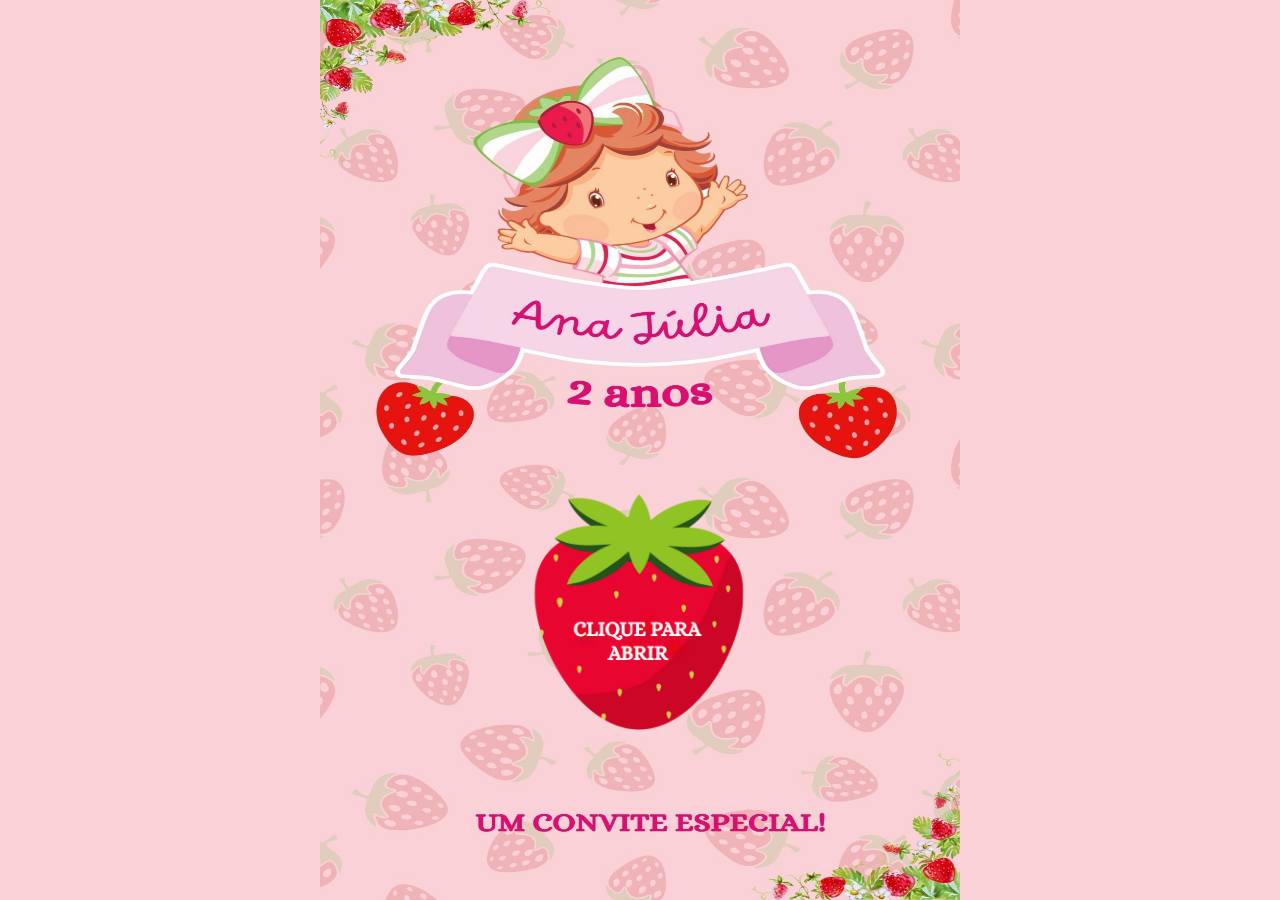
<file: index.html>
<!DOCTYPE html>

<html lang="pt-BR">

  <head>

    <meta charset="utf-8">

    <meta name="keywords" content="" /><!--Defina palavras-chave para motores de busca-->

    <meta name="description" content="" /><!--Defina uma descrição da sua página da web-->

    <meta name="author" content=""><!--Defina um autor/criador da página-->

    <meta http-equiv="X-UA-Compatible" content="IE=edge">

    <meta name="viewport" content="width=device-width, initial-scale=1, maximum-scale=1" />

    <title>Convite de Ana Julia</title>

    <link rel="shortcut icon" href="" /><!--Defina a logo da empresa-->

    <link rel="preconnect" href="https://fonts.googleapis.com">
    <link rel="preconnect" href="https://fonts.gstatic.com" crossorigin>
    <link href="https://fonts.googleapis.com/css2?family=Lato&family=Playfair+Display&display=swap" rel="stylesheet">

    <link rel="stylesheet" type="text/css" href="css/font-awesome.min.css" />

    <link rel="stylesheet" type="text/css" href="css/bootstrap.min.css" />

    <link rel="stylesheet" type="text/css" href="css/index.css" />

    <link rel="stylesheet" type="text/css" href="css/style.css" />

    <link rel="stylesheet" type="text/css" href="css/responsive.css" />

  </head>

  <body>

    <div class="mainpage">
      <img class="page" src="images/1.jpg">
      <a href="info.html"><img class="icon" src="images/iconemorango.png"></a>
    </div>

    <script type="text/javascript" src="js/script.js"></script>

    <script type="text/javascript" src="js/jquery.min.js"></script>
    
    <script type="text/javascript" src="js/popper.min.js"></script>

    <script type="text/javascript" src="js/bootstrap.min.js"></script>

  </body>

</html>
</file>
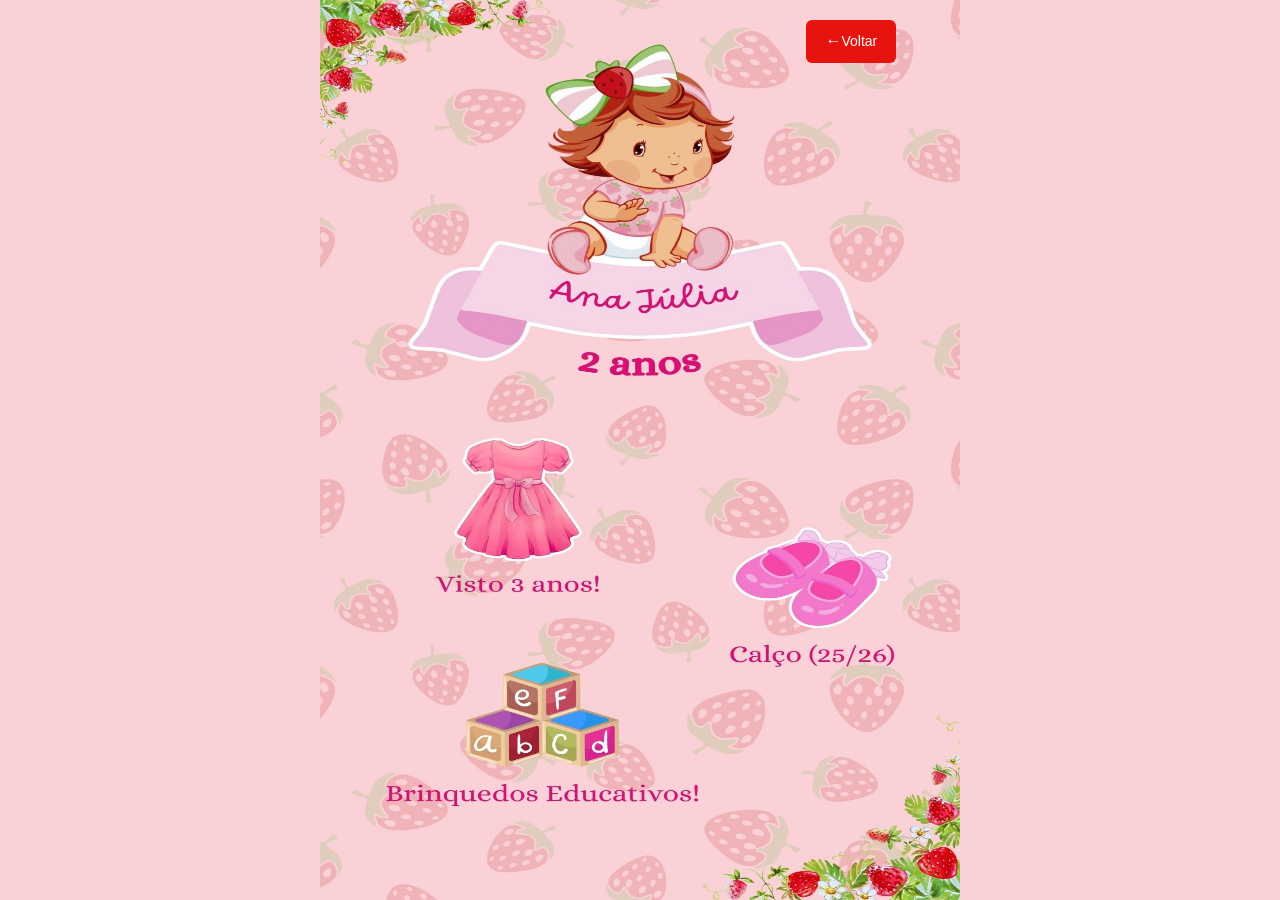
<file: sugestao.html>
<!DOCTYPE html>

<html lang="pt-BR">

  <head>

    <meta charset="utf-8">

    <meta name="keywords" content="" /><!--Defina palavras-chave para motores de busca-->

    <meta name="description" content="" /><!--Defina uma descrição da sua página da web-->

    <meta name="author" content=""><!--Defina um autor/criador da página-->

    <meta http-equiv="X-UA-Compatible" content="IE=edge">

    <meta name="viewport" content="width=device-width, initial-scale=1, maximum-scale=1" />

    <title>Convite de Ana Julia</title>

    <link rel="shortcut icon" href="" /><!--Defina a logo da empresa-->

    <link rel="preconnect" href="https://fonts.googleapis.com">
    <link rel="preconnect" href="https://fonts.gstatic.com" crossorigin>
    <link href="https://fonts.googleapis.com/css2?family=Lato&family=Playfair+Display&display=swap" rel="stylesheet">

    <link rel="stylesheet" type="text/css" href="css/font-awesome.min.css" />

    <link rel="stylesheet" type="text/css" href="css/bootstrap.min.css" />

    <link rel="stylesheet" type="text/css" href="css/sugestao.css" />

    <link rel="stylesheet" type="text/css" href="css/style.css" />

    <link rel="stylesheet" type="text/css" href="css/responsive.css" />

  </head>

  <body>

    <div class="sugestaopage">
      <a href="info.html" class="btn-voltar"><span class="seta">←</span>Voltar</a>
      <img class="page" src="images/3.jpg">
    </div>

    <script type="text/javascript" src="js/script.js"></script>

    <script type="text/javascript" src="js/jquery.min.js"></script>
    
    <script type="text/javascript" src="js/popper.min.js"></script>

    <script type="text/javascript" src="js/bootstrap.min.js"></script>

  </body>

</html>
</file>
<file: css/index.css>
.mainpage{
    position: relative;
    text-align: center;
}

.mainpage .icon {
    position: absolute;
    top: 68%;
    left: 49.9%;
    width: 18vw;        /* escala com a tela */
    max-width: 240px;  /* limite máximo */
    aspect-ratio: 1 / 1;
    transform: translate(-50%, -50%);
}
</file>
<file: css/style.css>
body {
  background-color: #fad1d6;
  opacity: 0;
  transition: opacity 0.4s ease;
}

body.loaded {
  opacity: 1;
}
</file>
<file: css/responsive.css>
@media screen and (min-width:1300px) {
    .mainpage{
        width: 100vw;
        height: 100vh;
}

.mainpage .page{
        width: auto;
        height: 100%;
}

.mainpage .icon {
    min-width: 240px;  /* limite mínimo */
}

}

@media screen and (max-width:1299px) and (min-width:1000px){
    .mainpage{
        width: 100vw;
        height: 100vh;
}

.mainpage .page{
        width: 50%;
        height: 100%;
}

.mainpage .icon {
    min-width: 240px;  /* limite mínimo */
}

}

@media screen and (max-width:999px) and (min-width:785px){
    .mainpage{
        width: 100vw;
        height: 100vh;
}

.mainpage .page{
        width: 60%;
        height: 100%;
}

.mainpage .icon {
    min-width: 240px;  /* limite mínimo */
}

}

@media screen and (max-width:784px) and (min-width:601px){
    .mainpage{
        width: 100vw;
        height: 100vh;
}

.mainpage .page{
        width: 75%;
        height: 100%;
}

.mainpage .icon {
    min-width: 240px;  /* limite mínimo */
}

}

@media screen and (max-width:600px) and (min-width:200px){
    .mainpage{
        width: 100vw;
        height: 100vh;
}

.mainpage .page{
        width: 100%;
        height: 100%;
}

.mainpage .icon {
    min-width: 220px;  /* limite mínimo */
}

}


















/* info html */

@media screen and (min-width:1300px) {
.infopage{
    width: 100vw;
    height: 100vh;
}

.infopage .infoimg{
    width: 30%;
    height: 100vh;
}

.infopage .botao{
    left: 57%;
}

.infopage .presente{
    transform: translate(-50%, -50%);
    left: 58%;
}

.infopage .loc{
    transform: translate(-50%, -50%);
    left: 49.5%;
}

.infopage .confirmar{
    transform: translate(-50%, -50%);
    left: 42%;
}

}

@media screen and (max-width:1299px) and (min-width:1000px){
.infopage{
    width: 100vw;
    height: 100vh;
}

.infopage .infoimg{
    width: 50%;
    height: 100vh;
}

.infopage .botao{
    left: 63%;
}

.infopage .presente{
    transform: translate(-50%, -50%);
    left: 63.5%;
}

.infopage .loc{
    transform: translate(-50%, -50%);
    left: 49.5%;
}

.infopage .confirmar{
    transform: translate(-50%, -50%);
    left: 36.5%;
}

}

@media screen and (max-width:1299px) and (min-width:1000px){
.infopage{
    width: 100vw;
    height: 100vh;
}

.infopage .infoimg{
    width: 50%;
    height: 100vh;
}

.infopage .botao{
    left: 63%;
}

.infopage .presente{
    transform: translate(-50%, -50%);
    left: 63.5%;
}

.infopage .loc{
    transform: translate(-50%, -50%);
    left: 49.5%;
}

.infopage .confirmar{
    transform: translate(-50%, -50%);
    left: 36.5%;
}

}

@media screen and (max-width:999px) and (min-width:785px){
.infopage{
    width: 100vw;
    height: 100vh;
}

.infopage .infoimg{
    width: 60%;
    height: 100vh;
}

.infopage .botao{
    left: 65%;
}

.infopage .presente{
    transform: translate(-50%, -50%);
    left: 66%;
}

.infopage .loc{
    transform: translate(-50%, -50%);
    left: 49.5%;
}

.infopage .confirmar{
    transform: translate(-50%, -50%);
    left: 34%;
}

}

@media screen and (max-width:784px) and (min-width:601px){
.infopage{
    width: 100vw;
    height: 100vh;
}

.infopage .infoimg{
    width: 75%;
    height: 100vh;
}

.infopage .botao{
    left: 71%;
}

.infopage .presente{
    transform: translate(-50%, -50%);
    left: 70%;
}

.infopage .loc{
    transform: translate(-50%, -50%);
    left: 49.5%;
}

.infopage .confirmar{
    transform: translate(-50%, -50%);
    left: 30%;
}

}

@media screen and (max-width:600px) and (min-width:200px){
.infopage{
    width: 100vw;
    height: 100vh;
}

.infopage .infoimg{
    width: 100%;
    height: 100vh;
}

.infopage .botao{
    right: 21px;
}

.infopage .presente{
    transform: translate(-50%, -50%);
    left: 76.5%;
}

.infopage .loc{
    transform: translate(-50%, -50%);
    left: 49.5%;
}

.infopage .confirmar{
    transform: translate(-50%, -50%);
    left: 23.5%;
}

}















/* sugestão html */

@media screen and (min-width:1300px) {
    .sugestaopage{
        width: 100vw;
        height: 100vh;
}

    .sugestaopage .page{
        width: auto;
        height: 100%;
}

.btn-voltar {
    left: 57%;
}

}

@media screen and (max-width:1299px) and (min-width:1000px){
    .sugestaopage{
        width: 100vw;
        height: 100vh;
}

    .sugestaopage .page{
        width: 50%;
        height: 100%;
}

.btn-voltar {
    left: 63%;
}

}

@media screen and (max-width:999px) and (min-width:785px){
    .sugestaopage{
        width: 100vw;
        height: 100vh;
}

    .sugestaopage .page{
        width: 60%;
        height: 100%;
}

.btn-voltar {
    left: 65%;
}

}

@media screen and (max-width:784px) and (min-width:601px){
    .sugestaopage{
        width: 100vw;
        height: 100vh;
}

    .sugestaopage .page{
        width: 75%;
        height: 100%;
}

.btn-voltar {
    left: 71%;
}

}

@media screen and (max-width:600px) and (min-width:200px){
    .sugestaopage{
        width: 100vw;
        height: 100vh;
}

    .sugestaopage .page{
        width: 100%;
        height: 100%;
}

.btn-voltar {
    right: 21px;
}

}
</file>
<file: css/sugestao.css>
.sugestaopage{
    position: relative;
    text-align: center;
}

.btn-voltar {
    position: absolute;
    width: 90px;
    height: 43px;
    top: 20px;
    z-index: 99;
    background-color: #e6130f;
    color: #ffffff;
    padding-top: 11px;
    font-size: 14px;
    font-weight: 500;
    border-radius: 6px;
}

.btn-voltar,
.btn-voltar:visited,
.btn-voltar:hover,
.btn-voltar:active {
    color: #ffffff;          /* impede azul */
    text-decoration: none;   /* remove sublinhado */
}


/* seta */
.btn-voltar .seta {
    font-size: 16px;
    line-height: 1;
}
</file>
